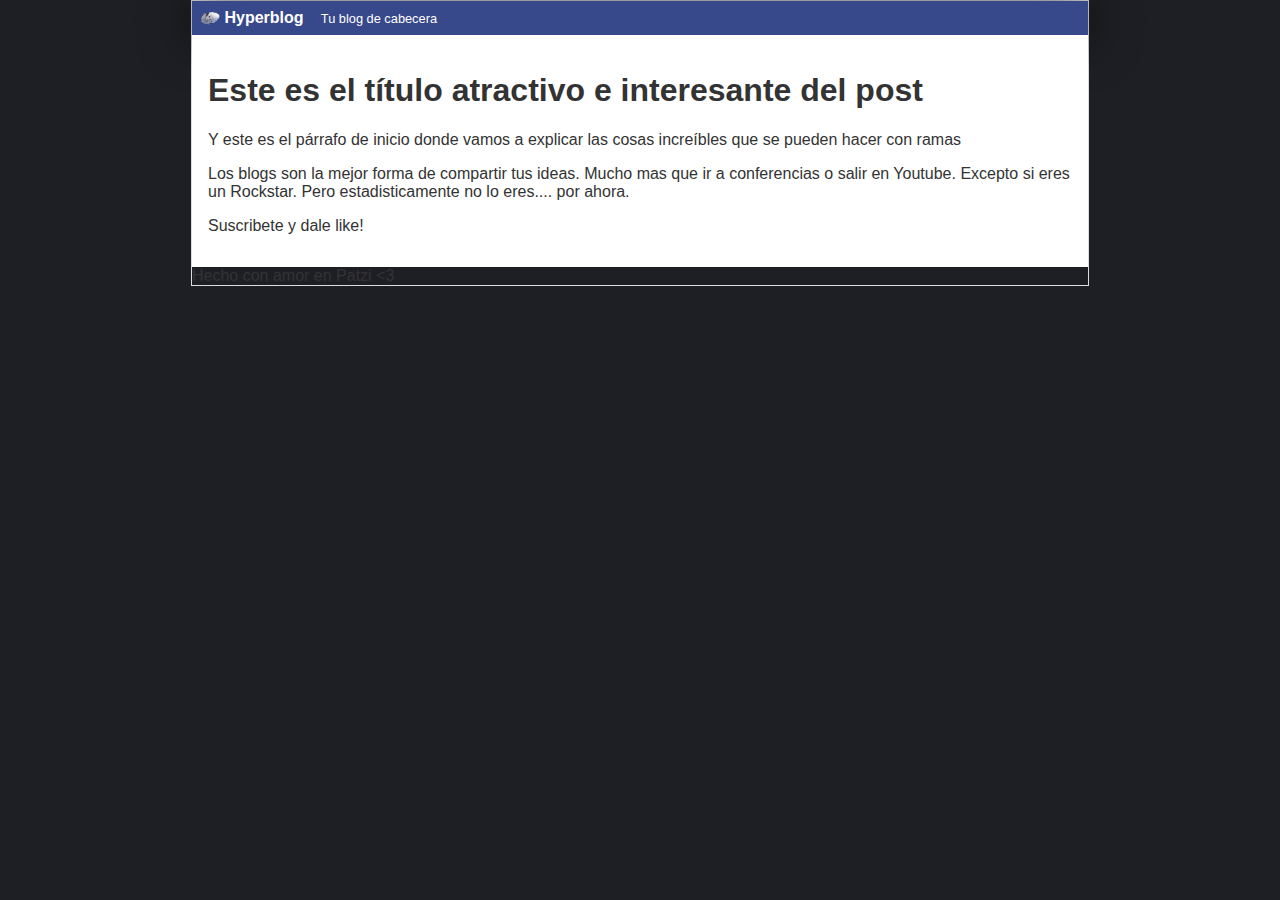
<file: blogspot.html>
<!DOCTYPE html>
<html lang="en">
<head>
  <meta charset="UTF-8">
  <meta name="viewport" content="width=device-width, initial-scale=1.0">
  <title>Hyperblog 2.0 Es un blog del futuro</title>
  <link rel="stylesheet" href="./css/estilos.css">
</head>
<body>
  <div id="container">
    <div id="cabecera">
      <img src="./imagenes/dragon.png" alt="Logo" id="logo">
      Hyperblog
      <span id="tagline">Tu blog de cabecera</span>
    </div>
    <div id="post">
      <h1>Este es el t&iacute;tulo atractivo e interesante del post</h1>
      <p>Y este es el p&aacute;rrafo de inicio donde vamos a explicar las cosas incre&iacute;bles que se pueden hacer con ramas</p>
      <p>Los blogs son la mejor forma de compartir tus ideas. Mucho mas que ir a conferencias o salir en Youtube. Excepto si eres un Rockstar. Pero estadisticamente no lo eres.... por ahora.</p>
      <p>Suscribete y dale like!</p>
    </div>
    <div id="footer">
      Hecho con amor en Patzi &lt;3
    </div>
  </div>
</body>
</html>
</file>
<file: css/estilos.css>
body{
  background: #1e1f24;
  color: #333;
  text-align: left;
  font-family: Arial;
  font-size: 16px;
  margin: 0;
  padding: 0;
}
#container{
  width: 70%;
  padding: 0;
  text-align: left;
  border:  1px solid #DDD; 
  margin: 0 auto;
}

#cabecera{
  background: #37488b;
  box-shadow:  0px 2px 50px 0px rgba(0, 0, 0, 0.75);
  color: white;
  font-weight: bold;
  margin: 0;
  padding: 0.5em;
}

#cabecera #logo {
  width: 20px;
  vertical-align: middle;
}

#cabecera #tagline{
  padding: 0 0 0 1em;
  font-weight: normal;
  font-size: 0.8em;
}

#container h2{
  font-size: 20px;
}

#post{
  background: #fff;
  padding: 1em;
}
</file>
